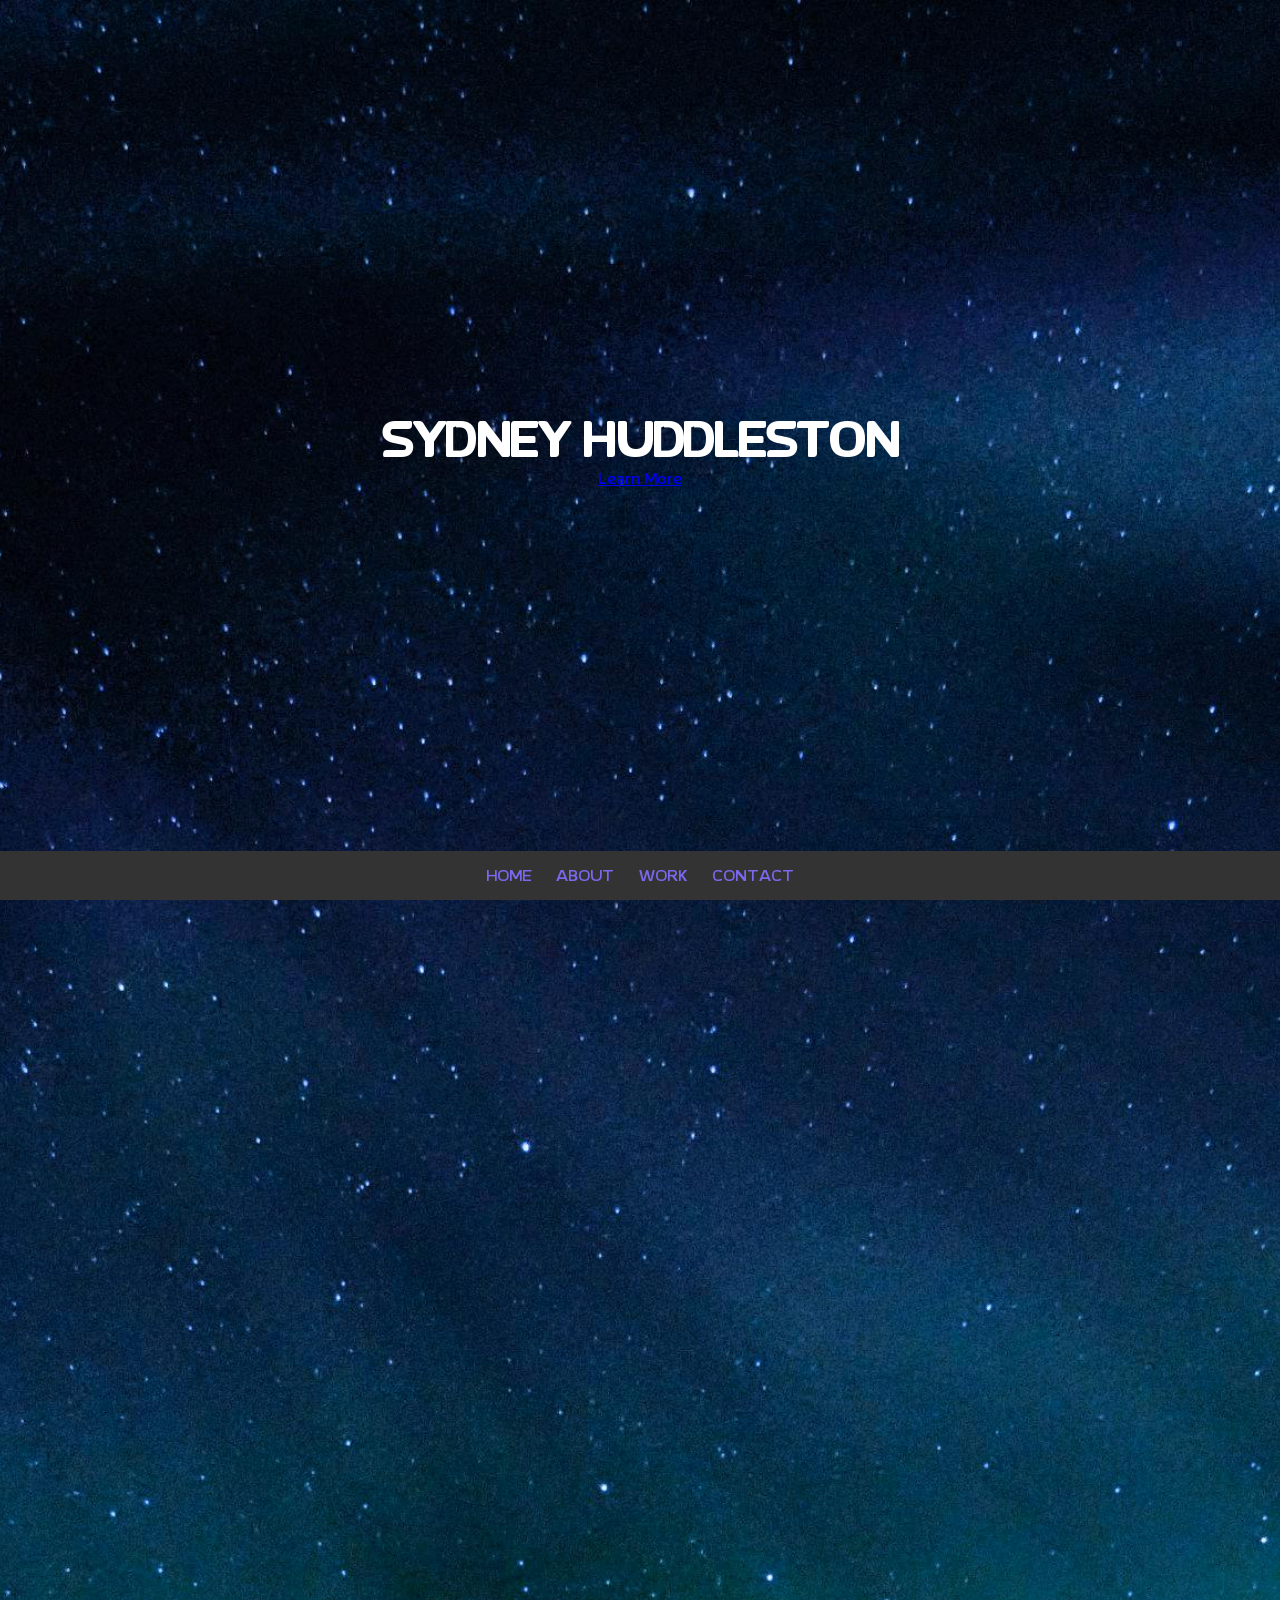
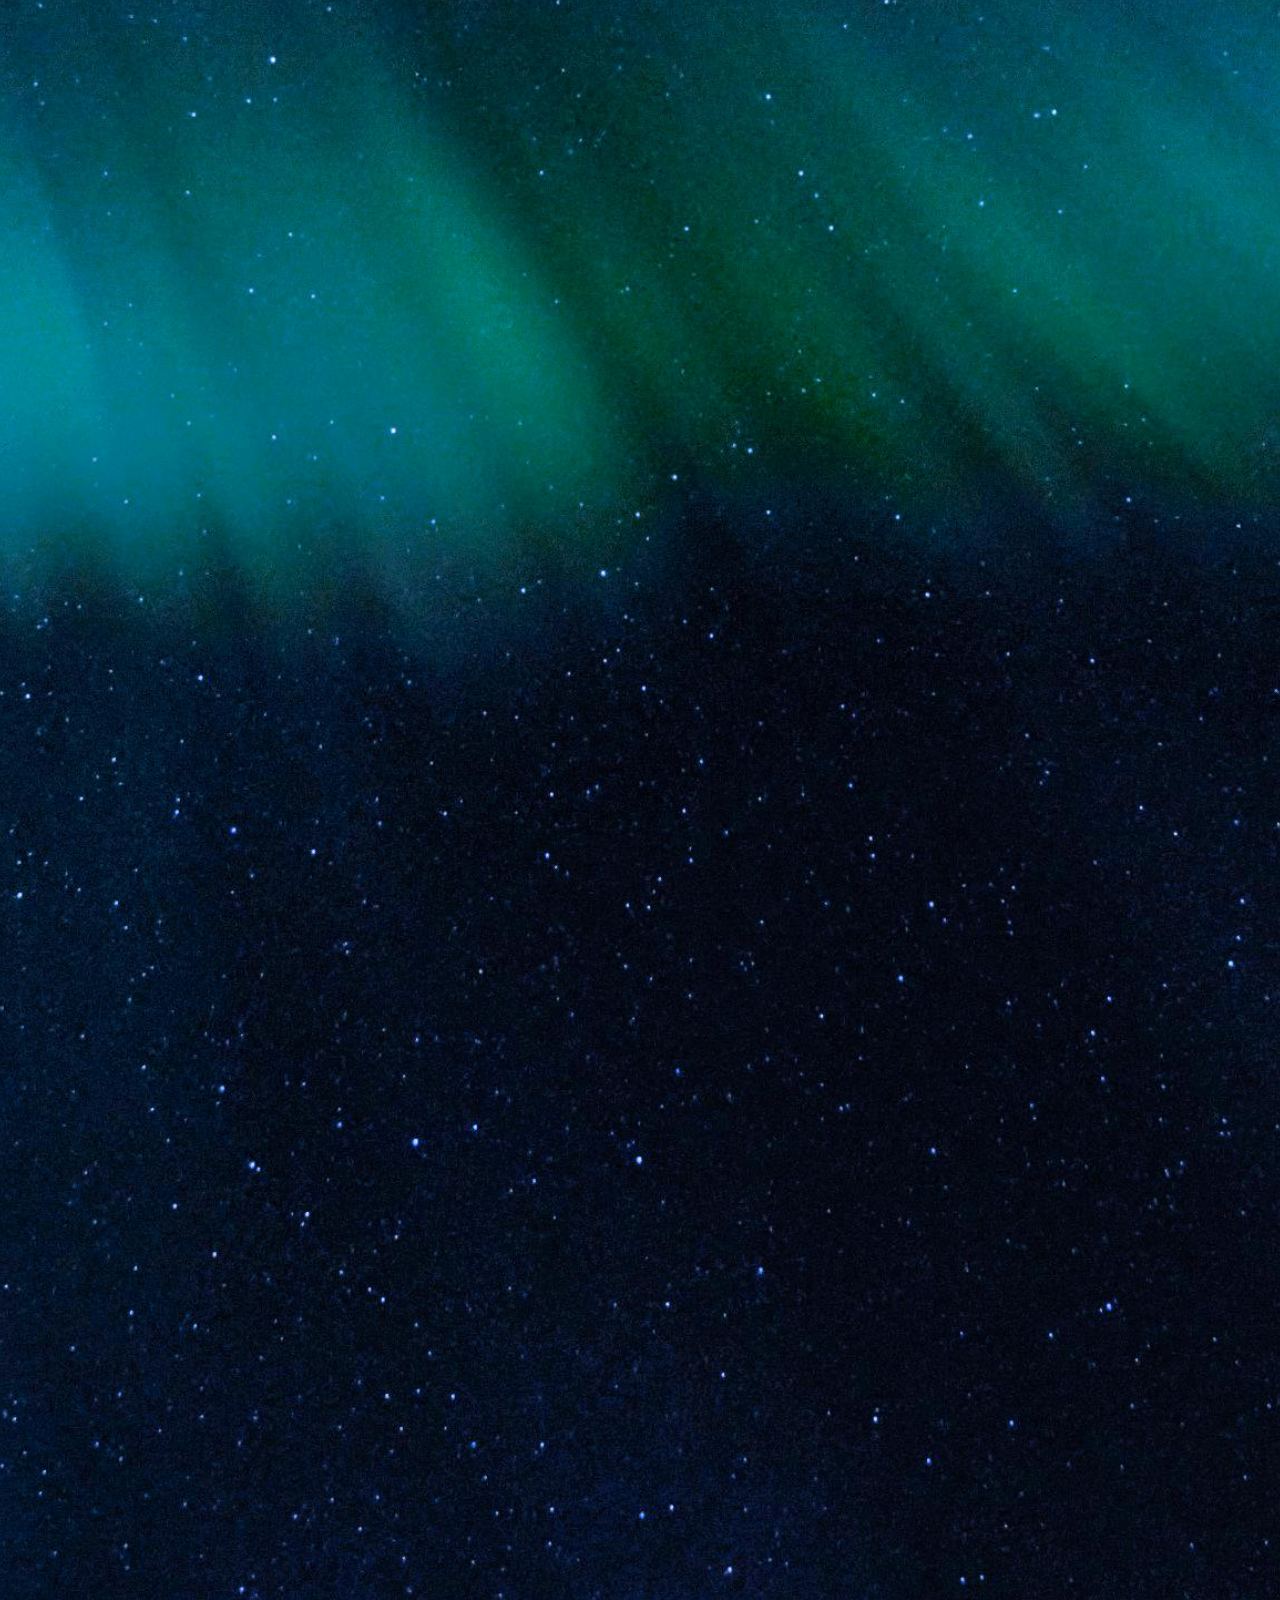
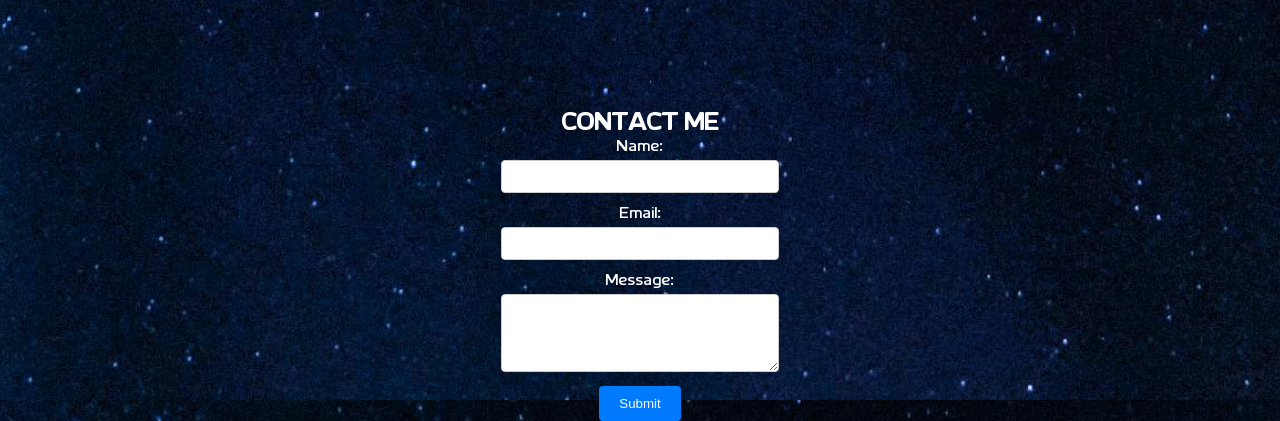
<file: index.html>
<!DOCTYPE html>
<html lang="en">
<head>
    <meta charset="UTF-8">
    <meta name="viewport" content="width=device-width, initial-scale=1.0">
    <title>Sydney Huddleston</title>
    <style>
        @font-face {
            font-family: 'BSB Text Classic';
            src: url('BSB-Text-Classic/BSB Text Classic.ttf') format('truetype');
        body {
            font-family: 'BSB Text Classic', sans-serif;
        }}
    </style>
    <link rel="stylesheet" href="portfolio-style.css">
    <link rel="stylesheet" href="https://cdn.jsdelivr.net/npm/aos@2.3.4/dist/aos.css">
</head>
<body>
    <div id="landing" class="page">
        <div class="content" data-aos="fade-right">
            <h1>SYDNEY HUDDLESTON</h1>
            <a href="#about">Learn More</a>
        </div>
    </div>

    <div id="about" class="page">
        <div class="content" data-aos="fade-left">
            <h2>ABOUT ME</h2>
            <p>Sydney Huddleston is a Solutions Engineer, hobbyist, and Rubick's Cube Solver.</p>
            <a href="#latest-work">See My Latest Work</a>
        </div>
    </div>

    <div id="latest-work" class="page">
        <div class="content" data-aos="zoom-in">
            <h2>LATEST WORK</h2>
            <p>Under construction.</p>
            <a href="#contact">Contact Me</a>
        </div>
    </div>

    <div id="contact" class="page">
        <div class="content" data-aos="slide-up">
            <h2>CONTACT ME</h2>
            <form action="https://formspree.io/f/mvoergvj" method="POST">
                <label for="name">Name:</label>
                <input type="text" id="name" name="name" required>
        
                <label for="email">Email:</label>
                <input type="email" id="email" name="email" required>
        
                <label for="message">Message:</label>
                <textarea id="message" name="message" rows="4" required></textarea>
        
                <button type="submit">Submit</button>
            </form>
        </div>        
    </div>

    <nav class="navbar">
        <a href="#landing">HOME</a>
        <a href="#about">ABOUT</a>
        <a href="#latest-work">WORK</a>
        <a href="#contact">CONTACT</a>
    </nav>

    <script src="portfolio-script.js"></script>
    <script src="https://cdn.jsdelivr.net/npm/aos@2.3.4/dist/aos.js"></script>
    <script>
        AOS.init();
    </script>
</body>
</html>
</file>
<file: portfolio-style.css>
body {
    margin: 0;
    padding: 0;
    font-family: Arial, sans-serif;
    scroll-behavior: smooth;
    background-image: url('bluegreengalaxy.jpg');
    background-size: cover;
    background-position: center;
}

.page {
    height: 100vh;
    display: flex;
    justify-content: center;
    align-items: center;
}

.content {
    text-align: center;
    font-family: 'BSB Text Classic', sans-serif;
    color: #FFFFFF;
}

/* Contact Form Styles Begin */
form {
    max-width: 400px;
    margin: 0 auto;
}

label {
    display: block;
    margin-bottom: 5px;
}

input[type="text"],
input[type="email"],
textarea {
    width: 100%;
    padding: 8px;
    margin-bottom: 10px;
    border: 1px solid #ccc;
    border-radius: 4px;
    box-sizing: border-box;
}

textarea {
    resize: vertical;
}

button {
    background-color: #007bff;
    color: #fff;
    padding: 10px 20px;
    border: none;
    border-radius: 4px;
    cursor: pointer;
}

button:hover {
    background-color: #7B68EE;
}
/* Contact Form Styles End */
/* Nav Form Styles Begin */
.navbar {
    position: fixed;
    bottom: 0;
    left: 50%;
    transform: translateX(-50%);
    background-color: #333;
    padding: 15px 0;
    width: 100%;
    text-align: center;
}

.navbar a {
    color: #fff;
    text-decoration: none;
    margin: 0 10px;
    transition: all 0.3s ease;
    font-family: 'BSB Text Classic', sans-serif;
    color: #7B68EE;
}

.navbar a:hover {
    color: #007bff;
}

/* Nav Form Styles End*/

h1 {
    font-size: 3em;
}

h1, h2 {
    margin: 0;
    font-family: 'BSB Text Classic', sans-serif;
}
</file>
